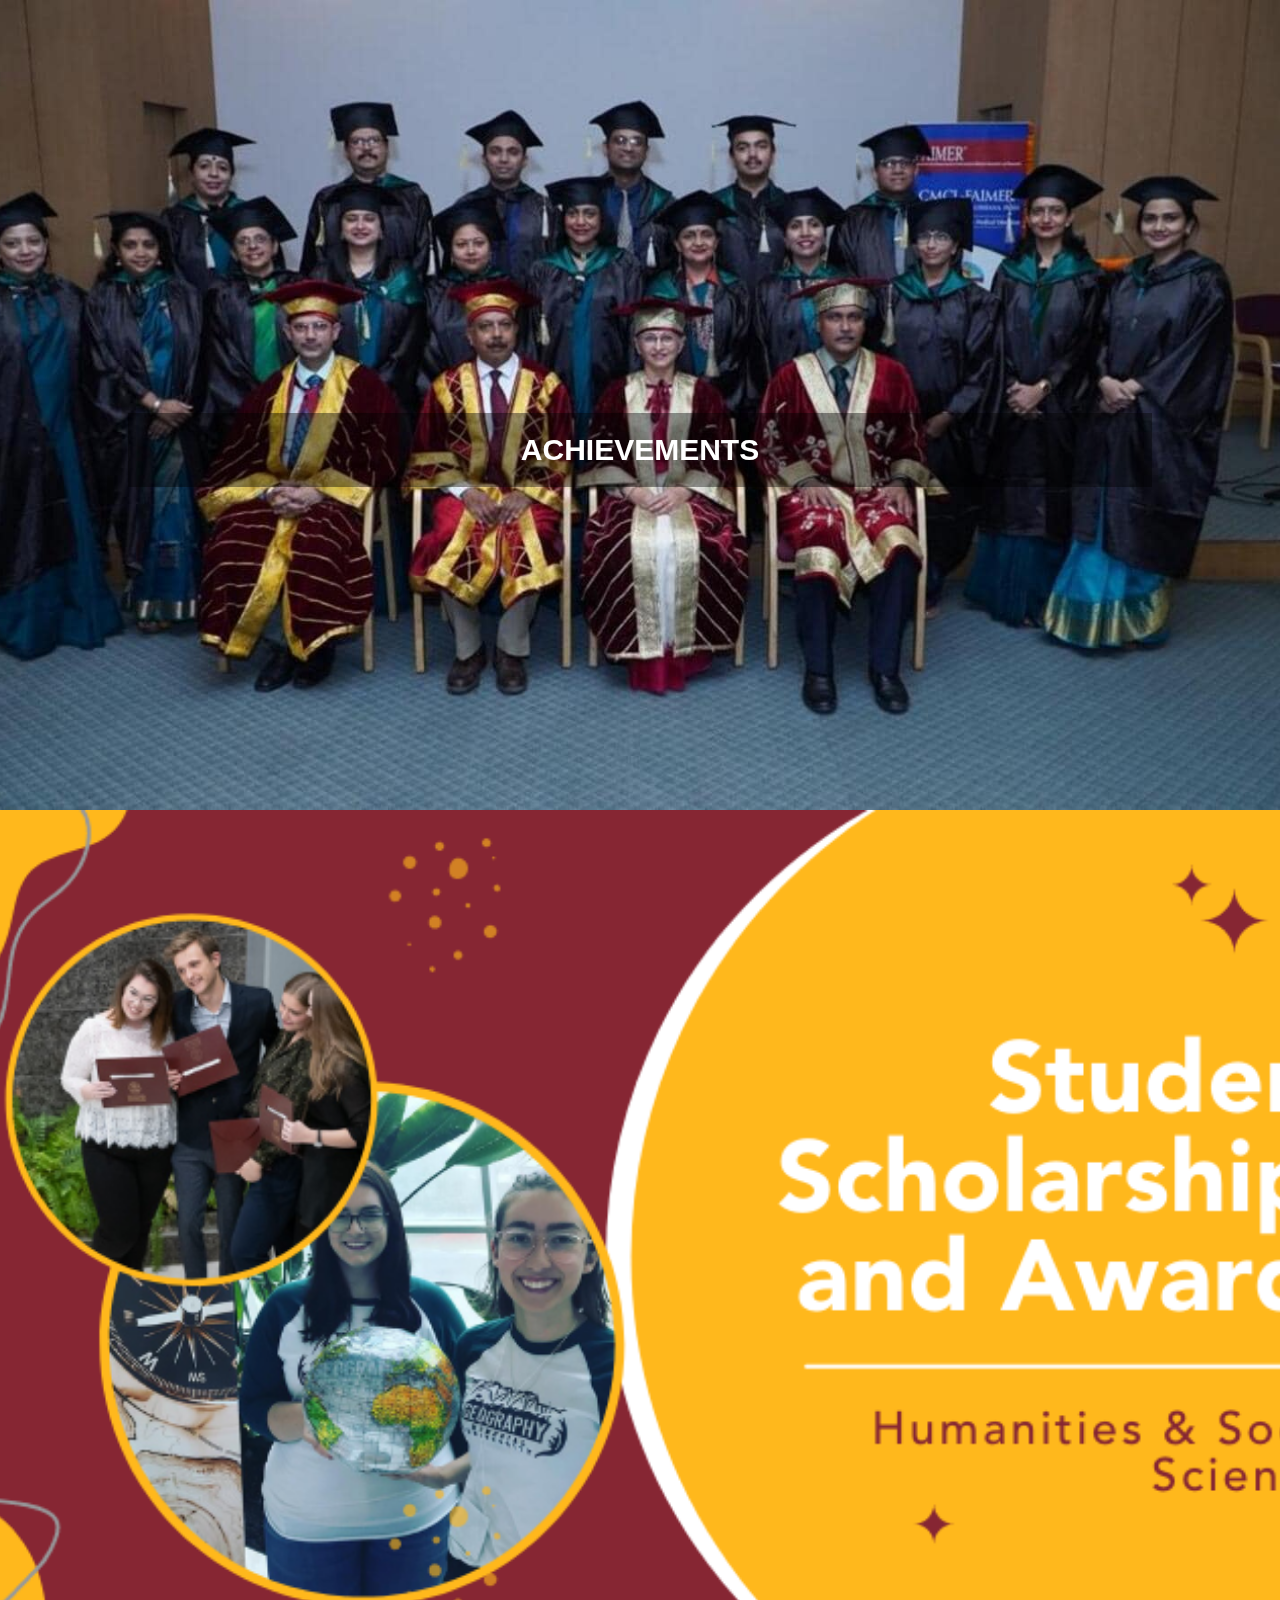
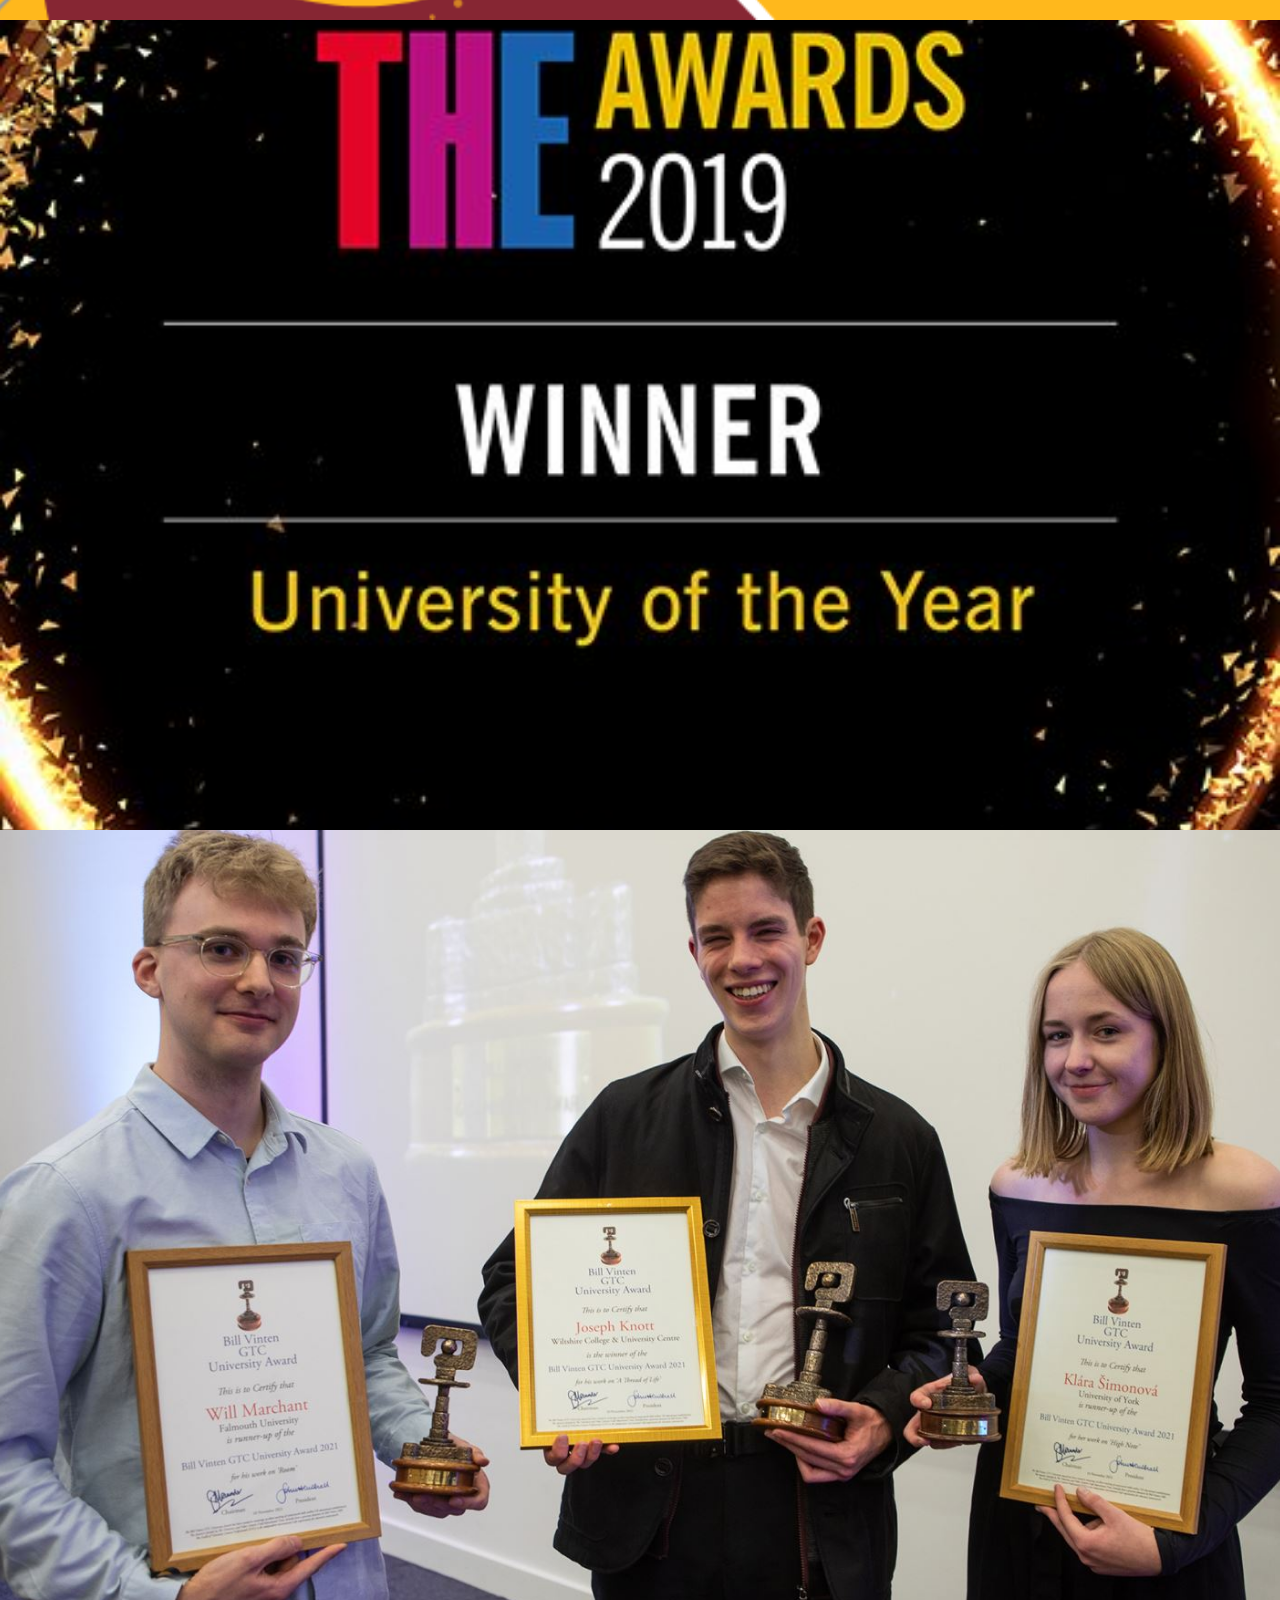
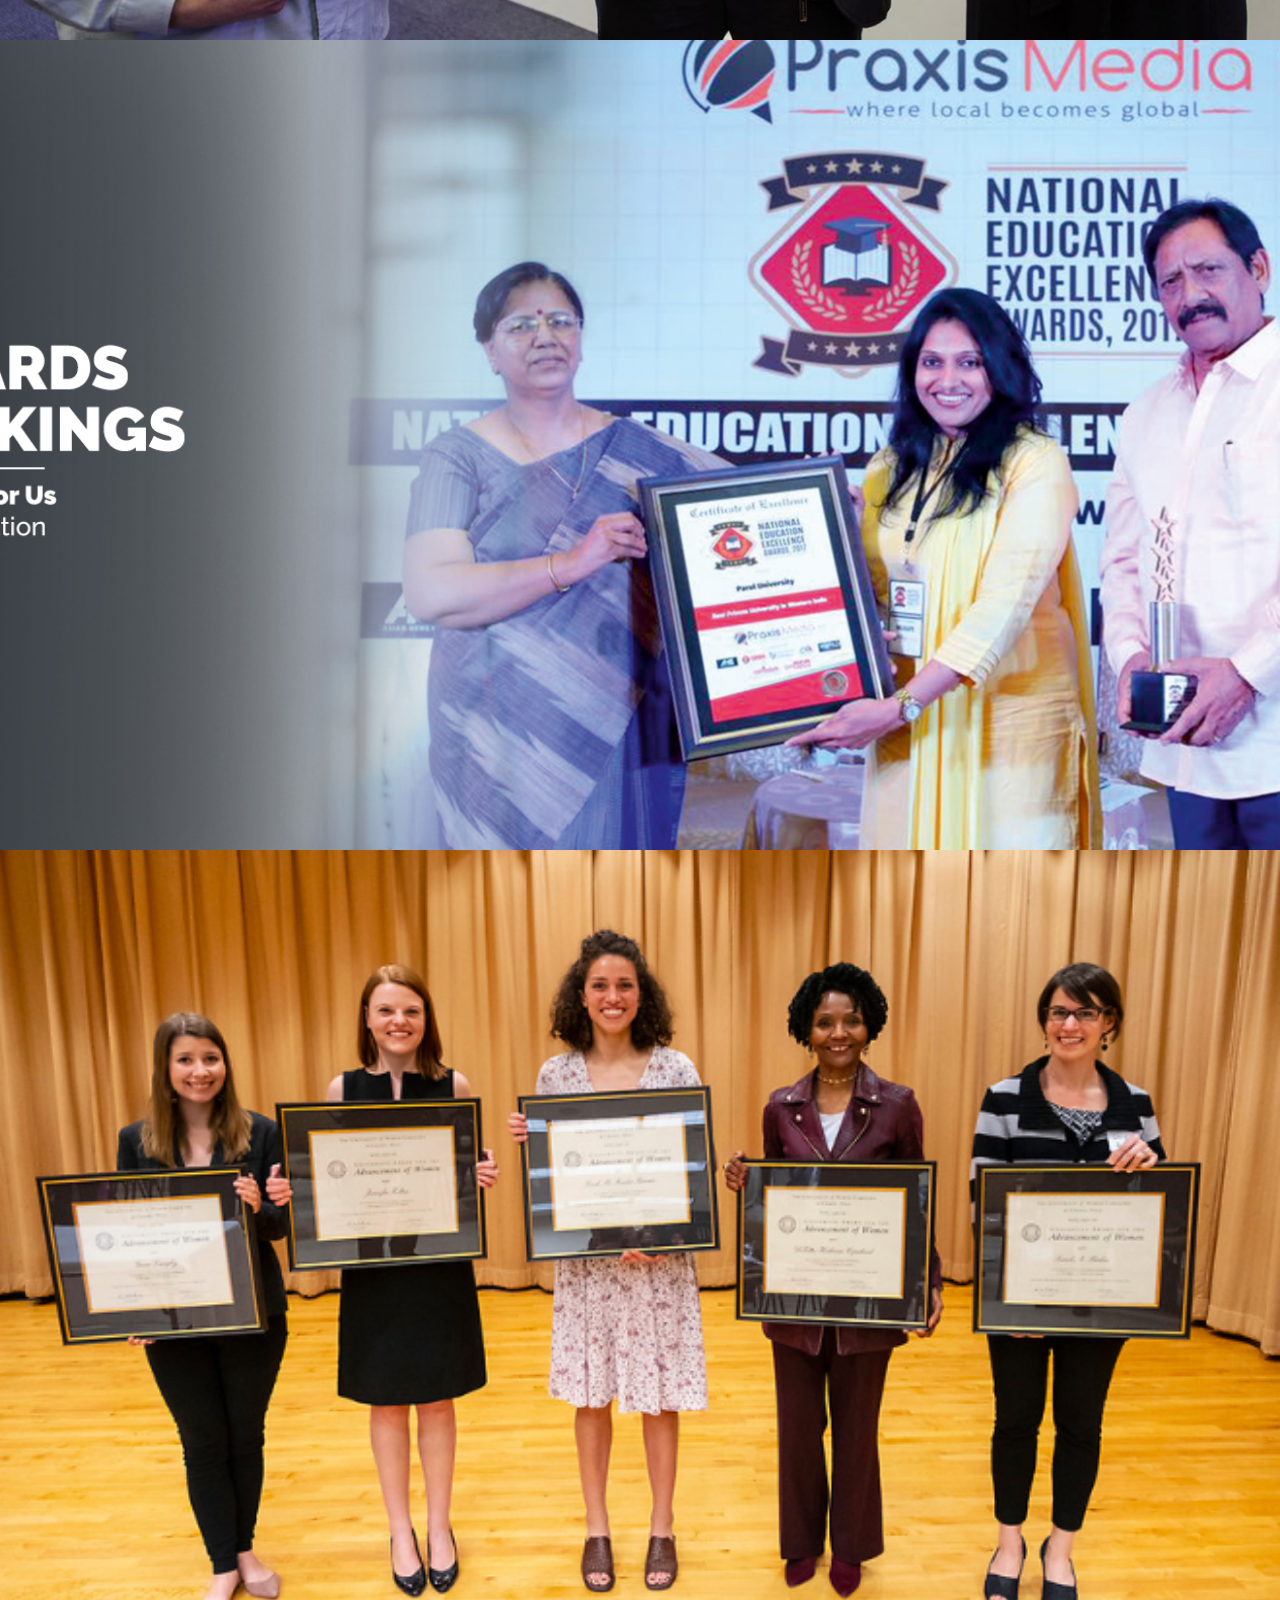
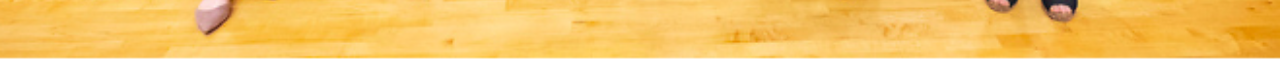
<file: achievements.html>
<!DOCTYPE html>
<html>
<head>
<meta name="viewport" content="width=device-width, initial-scale=1">
<style>
body, html {
  height: 100%;
  margin: 0;
  font-family: Arial, Helvetica, sans-serif;
}

* {
  box-sizing: border-box;
}

.bg-image {
  /* Full height */
  height: 90%;
  width:100%; 
  
  /* Center and scale the image nicely */
  background-position: center;
  background-repeat: no-repeat;
  background-size: cover;
}

/* Images used */
.img1 { background-image: url("award7.jpg"); }
.img2 { background-image: url("award6.png"); }
.img3 { background-image: url("award5.jpg"); }
.img4 { background-image: url("award1.jpg"); }
.img5 { background-image: url("award3.jpg"); }
.img6 { background-image: url("award2.png"); }

/* Position text in the middle of the page/image */
.bg-text {
  background-color: rgb(0,0,0); /* Fallback color */
  background-color: rgba(0,0,0, 0.4); /* Black w/opacity/see-through */
  color: white;
  font-weight: bold;
  font-size: 30px;
  /*border: 10px solid #f1f1f1;*/
  position: fixed;
  top: 50%;
  left: 50%;
  transform: translate(-50%, -50%);
  z-index: 2;
  width: 80%;
  padding: 20px;
  text-align: center;
}
</style>
</head>
<body>

<div class="bg-image img1"></div>
<div class="bg-image img2"></div>
<div class="bg-image img3"></div>
<div class="bg-image img4"></div>
<div class="bg-image img5"></div>
<div class="bg-image img6"></div>

<div class="bg-text">ACHIEVEMENTS</div>

</body>
</html>
</file>
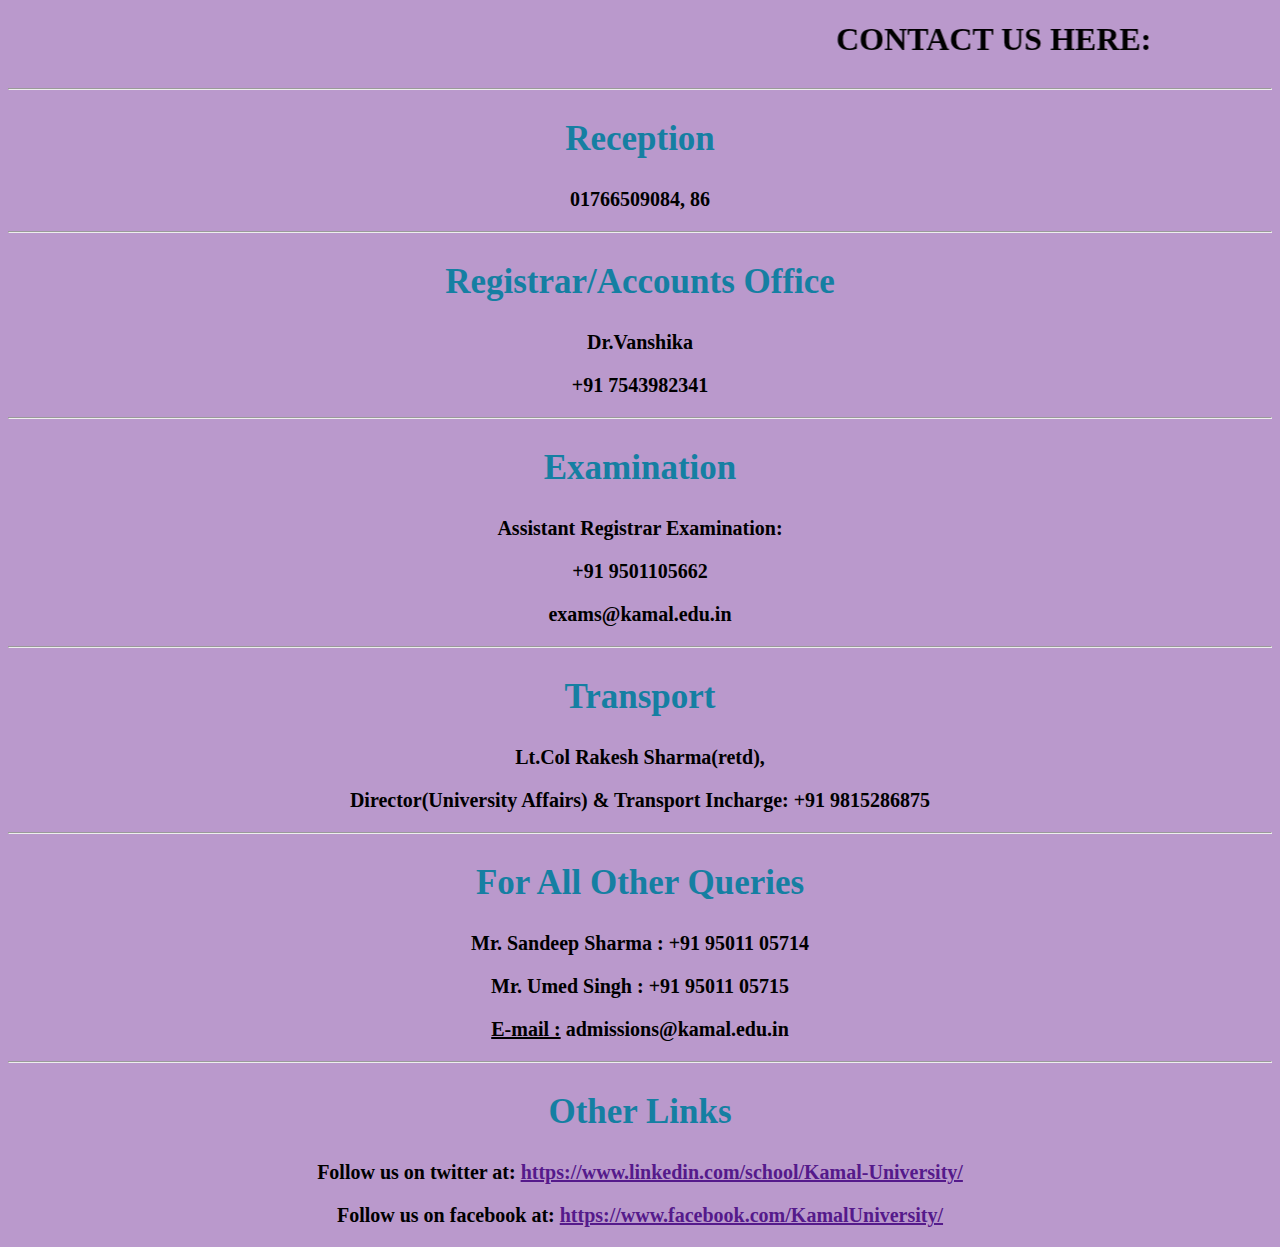
<file: contacts.html>
<!DOCTYPE html>
<html lang="en">
<head>
    <meta charset="UTF-8">
    <meta http-equiv="X-UA-Compatible" content="IE=edge">
    <meta name="viewport" content="width=device-width, initial-scale=1.0">
    <title>Contacts</title>
    <style>
        *{
            background-color:rgb(186, 153, 204);
        }
        .container h2{
            font-family:'Times New Roman', Times, serif;
            color:rgb(21, 127, 162);
            font-weight:bold;
            font-size:35px;
            text-align:center;
        }
        .container p{
            font-weight:bold;
            font-size:20px;
            text-align:center;
        }
    </style>
</head>
<body>
    <h1><marquee direction="left" Scrollamount = "15" behavior = "alternate">CONTACT US HERE:</marquee></h1>
    <div class="container">
        <hr>
        <h2>Reception</h2>
        <p>01766509084, 86</p>
        <hr>
        <h2>Registrar/Accounts Office</h2>
        <p>Dr.Vanshika</p>
        <p>+91 7543982341</p>
        <hr>
        <h2>Examination</h2>
        <p>Assistant Registrar Examination:</p>
        <p>+91 9501105662</p>
        <p>exams@kamal.edu.in</p>
        <hr>
        <h2>Transport</h2>
        <p>Lt.Col Rakesh Sharma(retd),</p>
        <p>Director(University Affairs) & Transport Incharge: +91 9815286875</p>
        <hr>
        <h2>For All Other Queries</h2>
        <p>Mr. Sandeep Sharma : +91 95011 05714</p>
        <p>Mr. Umed Singh : +91 95011 05715</p>
        <p><ins>E-mail :</ins> admissions@kamal.edu.in</p>
        <hr>
        <h2>Other Links</h2>
        <p>Follow us on twitter at: <a href = "">https://www.linkedin.com/school/Kamal-University/</a></p>
        <p>Follow us on facebook at: <a href="">https://www.facebook.com/KamalUniversity/</a></p>
    </div>
</body>
</html>
</file>
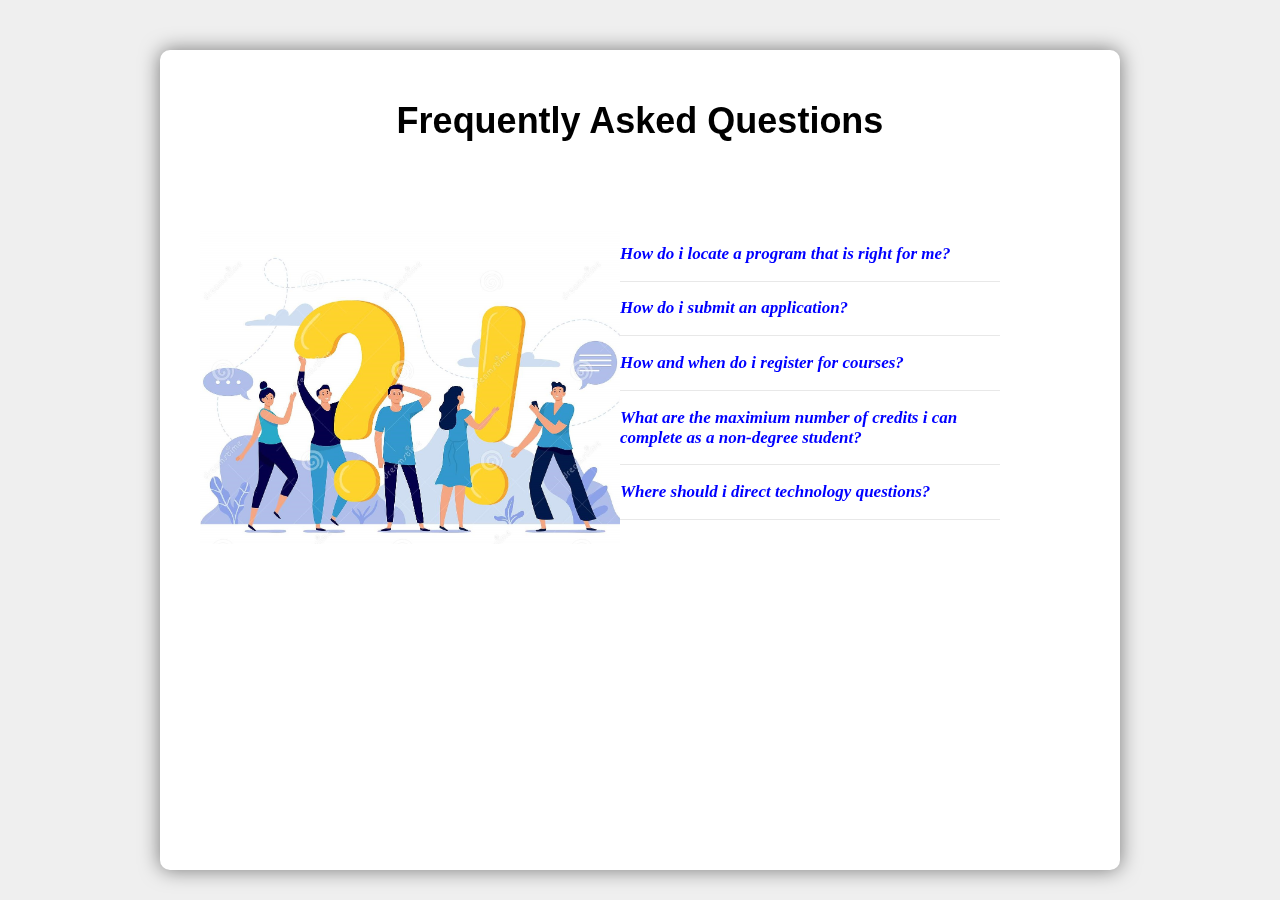
<file: faq.html>
<!DOCTYPE html>
<html lang="en">
<head>
    <meta charset="UTF-8">
    <meta http-equiv="X-UA-Compatible" content="IE=edge">
    <meta name="viewport" content="width=device-width, initial-scale=1.0">
    <link rel="stylesheet" href="https://cdnjs.cloudflare.com/ajax/libs/font-awesome/6.1.2/css/all.min.css" integrity="sha512-1sCRPdkRXhBV2PBLUdRb4tMg1w2YPf37qatUFeS7zlBy7jJI8Lf4VHwWfZZfpXtYSLy85pkm9GaYVYMfw5BC1A==" crossorigin="anonymous" referrerpolicy="no-referrer" />
    <link rel="stylesheet" href="faq.css">
    <title>FAQs</title>
</head>
<body>
    <div class="container">
        <h1 class="title">
            Frequently Asked Questions
        </h1>
        <main class="accordion">
            <div class="faq-img">
                <img src="faq.jpg" alt="" class="accordion-img">
            </div>
            <div class="content-accordion">
                <div class="question-answer">
                    <div class="question">
                        <h3 class="title-question">
                            How do i locate a program that is right for me? 
                        </h3>
                        <button class="question-btn">
                            <span class="up-icon">
                                <i class="fas fa-chevron-up"></i>
                            </span>
                            <span class="down-icon">
                                <i class="fas fa-chevron-down"></i>       
                            </span>
                        </button>
                    </div>
                    <div class="answer">
                        <p>Search by degree level: Undergraduate Programs, Master's Degree Programs, Doctorate Degree Programs, Teacher Certification Programs, Other Certificate Programs, and Online Programs
                            Search by department</p>
                    </div>
                </div>
                
                <div class="question-answer">
                    <div class="question">
                        <h3 class="title-question">
                            How do i submit an application?
                        </h3>
                        <button class="question-btn">
                            <span class="up-icon">
                                <i class="fas fa-chevron-up"></i>
                            </span>
                            <span class="down-icon">
                                <i class="fas fa-chevron-down"></i>       
                            </span>
                        </button>
                    </div>
                    <div class="answer">
                        <p>General information on how to apply can be found here. To submit an application, you can access the school's online application system. After creating a user account, you may continually login to work on your application prior to officially submitting it for admission consideration.</p>
                    </div>
                </div>

                <div class="question-answer">
                    <div class="question">
                        <h3 class="title-question">
                            How and when do i register for courses?
                        </h3>
                        <button class="question-btn">
                            <span class="up-icon">
                                <i class="fas fa-chevron-up"></i>
                            </span>
                            <span class="down-icon">
                                <i class="fas fa-chevron-down"></i>       
                            </span>
                        </button>
                    </div>
                    <div class="answer">
                        <p>Please read our Self-Enrollment Guide PDF for specific details on how to register. </p>
                    </div>
                </div>

                <div class="question-answer">
                    <div class="question">
                        <h3 class="title-question">
                           What are the maximium number of credits i can complete as a non-degree student?
                        </h3>
                        <button class="question-btn">
                            <span class="up-icon">
                                <i class="fas fa-chevron-up"></i>
                            </span>
                            <span class="down-icon">
                                <i class="fas fa-chevron-down"></i>       
                            </span>
                        </button>
                    </div>
                    <div class="answer">
                        <p>Non-degree students are eligible to complete up to 15 credits of coursework. A maximum of 15 credits completed as a non-degree student may be applied toward a certificate or degree program upon admission to the school as a degree-seeking student, subject to the approval of program faculty.</p>
                    </div>
                </div>

                <div class="question-answer">
                    <div class="question">
                        <h3 class="title-question">
                            Where should i direct technology questions?
                        </h3>
                        <button class="question-btn">
                            <span class="up-icon">
                                <i class="fas fa-chevron-up"></i>
                            </span>
                            <span class="down-icon">
                                <i class="fas fa-chevron-down"></i>       
                            </span>
                        </button>
                    </div>
                    <div class="answer">
                        <p>Please visit Computing Services and Systems Development (CSSD), or contact the Help Desk at 412-624-HELP (412-624-4357).</p>
                    </div>
                </div>

            </div>
        </main>
    </div>
    <script>
        const questions = document.querySelectorAll('.question-answer');
        questions.forEach(function(question){
            const btn = question.querySelector('.question-btn');
            btn.addEventListener("click",function(){
                questions.forEach(function(item){
                    if(item != question){
                        item.classList.remove("show-text");
                    }
                })
                question.classList.toggle("show-text");
            })
        })
    </script>
</body>
</html>
</file>
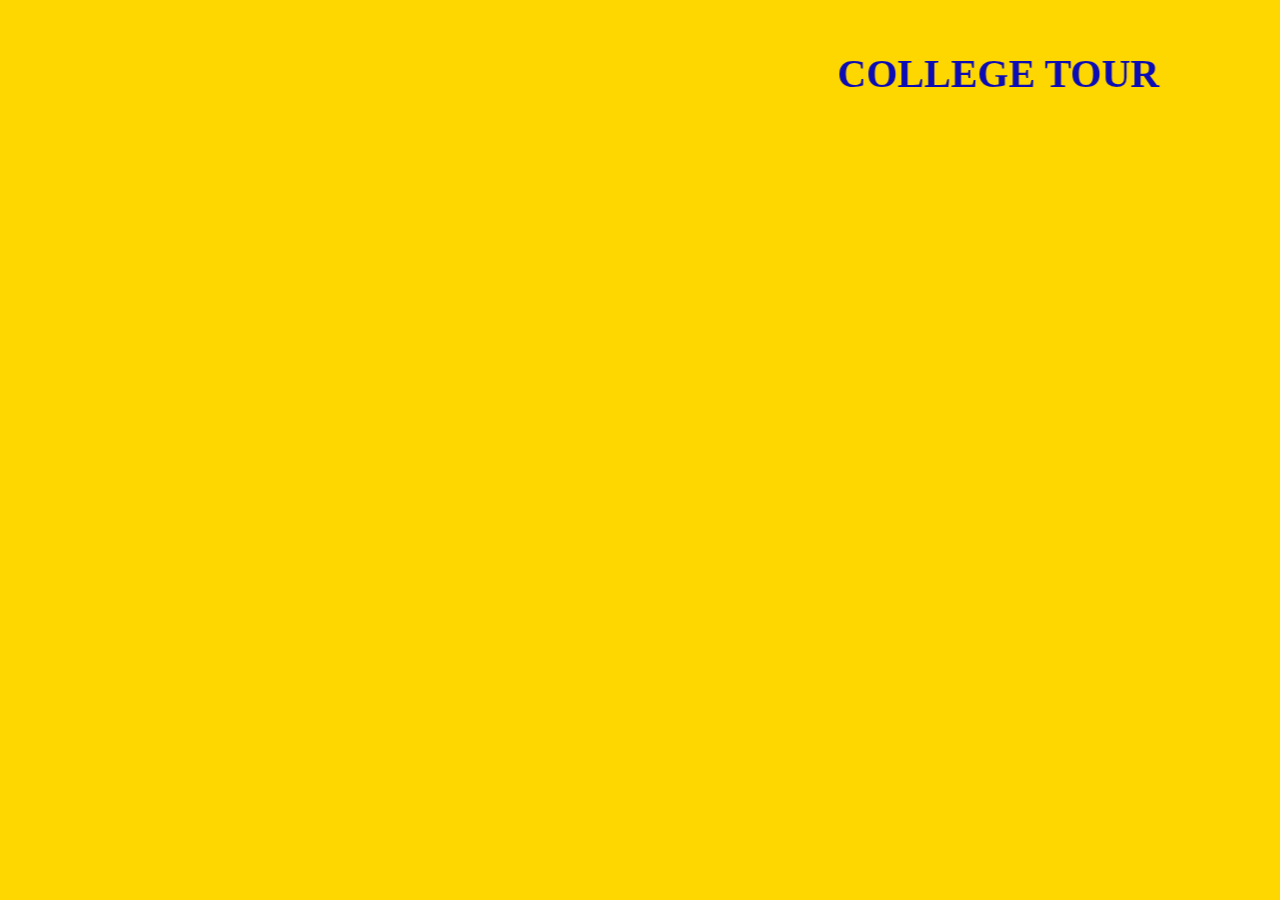
<file: home.html>
<!DOCTYPE html>
<html lang="en">

<head>
    <meta charset="UTF-8">
    <meta http-equiv="X-UA-Compatible" content="IE=edge">
    <meta name="viewport" content="width=device-width, initial-scale=1.0">
    <title>Home</title>
    <style>
        * {
            width: 100%;
            padding: 0;
            margin: 0;
            box-sizing: border-box;
            background-color:#FFD700;
        }
        #clg-tour h1{
            font-family:'Times New Roman', Times, serif;
            font-size:40px;
            font-weight:bolder;
            color:rgb(12, 12, 181);
            /*text-align:center;*/
            margin-top:50px;
            margin-bottom:20px;
        }
    </style>
</head>

<body>
    <div class="container">
        <div id="clg-tour">
            <div><marquee direction="left" Scrollamount="15" behavior=alternate><h1>COLLEGE TOUR</h1></marquee></div>
            <iframe width="889" height="500" src="https://www.youtube.com/embed/MRz4x108OCQ"
            title="LPU - Lovely Professional University, Jalandhar | Campus Tour | Infrastructure" frameborder="0"
            allow="accelerometer; autoplay; clipboard-write; encrypted-media; gyroscope; picture-in-picture"
            allowfullscreen></iframe>
        </div>
    </div>

</body>

</html>
</file>
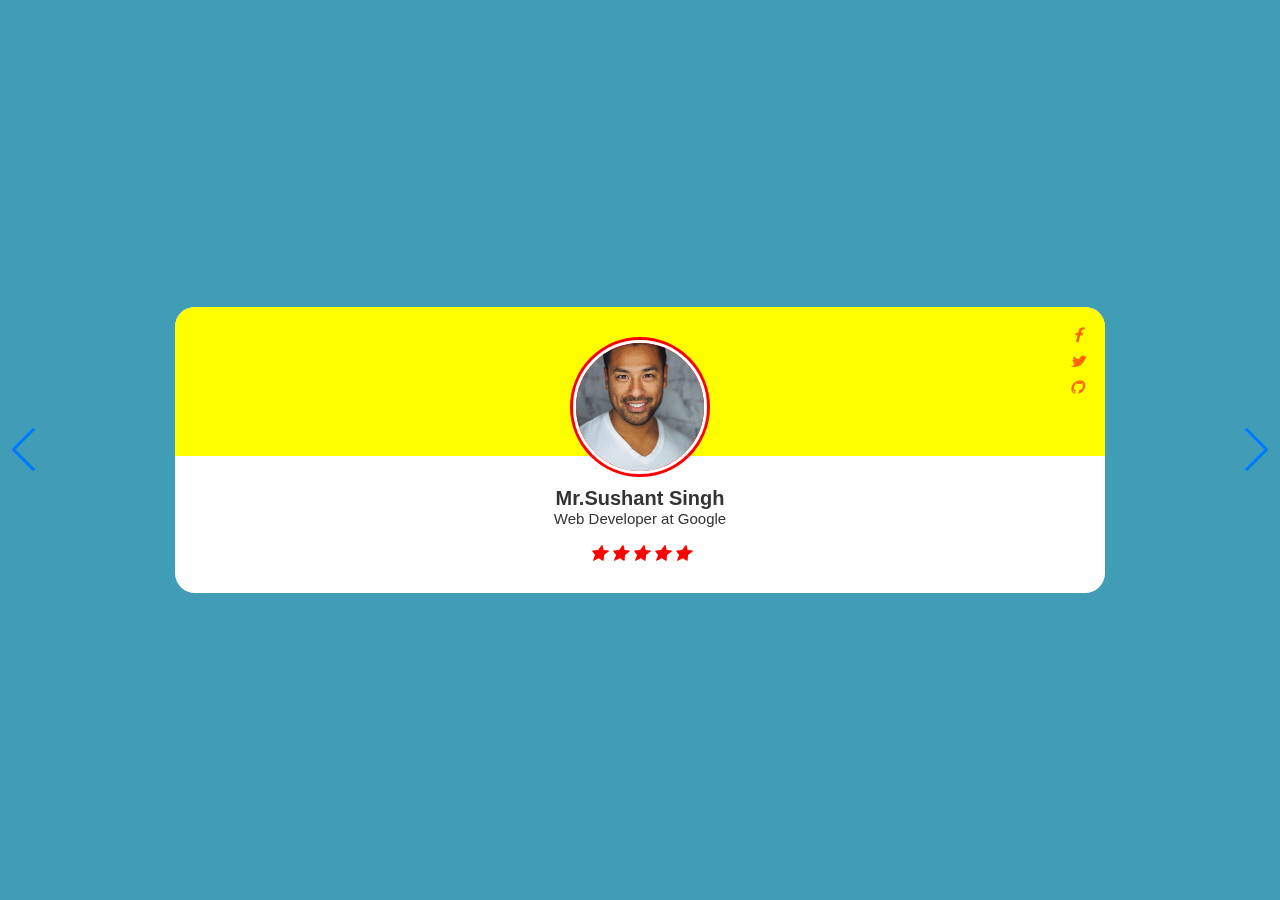
<file: reviews.html>
<!DOCTYPE html>
<html lang="en">

<head>
    <meta charset="UTF-8">
    <meta http-equiv="X-UA-Compatible" content="IE=edge">
    <meta name="viewport" content="width=device-width, initial-scale=1.0">
    <title>Reviews</title>
    <!-- Link Swiper's CSS -->
    <link rel="stylesheet" href="https://cdn.jsdelivr.net/npm/swiper/swiper-bundle.min.css" />
    <link href="https://maxcdn.bootstrapcdn.com/font-awesome/4.4.0/css/font-awesome.min.css" rel="stylesheet">
    <style>
        * {
            font-family: 'Poppins', sans-serif;
            margin: 0;
            padding: 0;
            box-sizing: border-box;

        }

        i {
            font-family: "FontAwesome";
        }

        body {
            height: 100vh;
            display: flex;
            align-items: center;
            justify-content: center;
            background: #419db6;
        }


        section .card .image {
            height: 140px;
            width: 140px;
            border-radius: 50%;
            padding: 3px;
            background: red;
        }

        section .card .image img {
            width: 100%;
            height: 100%;
            object-fit: cover;
            border-radius: 50%;
            border: 3px solid #fff;
        }

        .card {
            position: relative;
            background: #fff;
            border-radius: 20px;
            margin: 20px 0;
        }

        .card::before {
            content: "";
            position: absolute;
            height: 52%;
            width: 100%;
            background: yellow;
            border-radius: 20px 20px 0 0;
        }

        .card .card-content {
            display: flex;
            flex-direction: column;
            align-items: center;
            padding: 30px;
            position: relative;
            z-index: 100;
        }

        .card .media-icons {
            position: absolute;
            top: 10px;
            right: 20px;
            display: flex;
            flex-direction: column;
            align-items: center;
        }

        .card .media-icons i {
            color: red;
            opacity: 0.6;
            margin-top: 10px;
            transition: all 0.3s ease;
            cursor: pointer;
        }

        .card .media-icons i:hover {
            opacity: 1;

        }

        .card .name-profession {
            display: flex;
            flex-direction: column;
            align-items: center;
            margin-top: 10px;
            color: #333;

        }

        .name-profession .name {
            font-size: 20px;
            font-weight: 600;

        }

        .name-profession .profession {
            font-size: 15px;
            font-weight: 500;

        }

        .card .rating {
            display: flex;
            align-items: center;
            margin-top: 18px;
        }

        .card .rating i {
            font-size: 18px;
            margin: 0 2px;
            color: red;
        }
    </style>
</head>

<body>
    <section>
        <div class="swiper mySwiper container">
            <div class="swiper-wrapper content">

                <div class="swiper-slide card">
                    <div class="card-content">
                        <div class="image">
                            <img src="reviews_page_photos/img1.jpg" alt="">
                        </div>
                        <div class="media-icons">
                            <i class="fab fa-facebook"></i>
                            <i class="fab fa-twitter"></i>
                            <i class="fab fa-github"></i>

                        </div>
                        <div class="name-profession">
                            <span class="name">Mr.Sushant Singh</span>
                            <span class="profession">Web Developer at Google</span>
                        </div>
                        <div class="rating">
                            <i class="fas fa-star"></i>
                            <i class="fas fa-star"></i>
                            <i class="fas fa-star"></i>
                            <i class="far fa-star"></i>
                            <i class="far fa-star"></i>
                        </div>
                    </div>
                </div>

                <div class="swiper-slide card">
                    <div class="card-content">
                        <div class="image">
                            <img src="reviews_page_photos/img1.jpg" alt="">
                        </div>
                        <div class="media-icons">
                            <i class="fab fa-facebook"></i>
                            <i class="fab fa-twitter"></i>
                            <i class="fab fa-github"></i>

                        </div>
                        <div class="name-profession">
                            <span class="name">Mr.Sushant Singh</span>
                            <span class="profession">Web Developer at Google</span>
                        </div>
                        <div class="rating">
                            <i class="fas fa-star"></i>
                            <i class="fas fa-star"></i>
                            <i class="fas fa-star"></i>
                            <i class="far fa-star"></i>
                            <i class="far fa-star"></i>
                        </div>
                    </div>
                </div>

                <div class="swiper-slide card">
                    <div class="card-content">
                        <div class="image">
                            <img src="reviews_page_photos/img1.jpg" alt="">
                        </div>
                        <div class="media-icons">
                            <i class="fab fa-facebook"></i>
                            <i class="fab fa-twitter"></i>
                            <i class="fab fa-github"></i>

                        </div>
                        <div class="name-profession">
                            <span class="name">Mr.Sushant Singh</span>
                            <span class="profession">Web Developer at Google</span>
                        </div>
                        <div class="rating">
                            <i class="fas fa-star"></i>
                            <i class="fas fa-star"></i>
                            <i class="fas fa-star"></i>
                            <i class="far fa-star"></i>
                            <i class="far fa-star"></i>
                        </div>
                    </div>
                </div>

                <div class="swiper-slide card">
                    <div class="card-content">
                        <div class="image">
                            <img src="reviews_page_photos/img1.jpg" alt="">
                        </div>
                        <div class="media-icons">
                            <i class="fab fa-facebook"></i>
                            <i class="fab fa-twitter"></i>
                            <i class="fab fa-github"></i>

                        </div>
                        <div class="name-profession">
                            <span class="name">Mr.Sushant Singh</span>
                            <span class="profession">Web Developer at Google</span>
                        </div>
                        <div class="rating">
                            <i class="fas fa-star"></i>
                            <i class="fas fa-star"></i>
                            <i class="fas fa-star"></i>
                            <i class="far fa-star"></i>
                            <i class="far fa-star"></i>
                        </div>
                    </div>
                </div>

            </div>
        </div>
        <div class="swiper-button-next"></div>
        <div class="swiper-button-prev"></div>
        <div class="swiper-pagination"></div>
    </section>

    <script>
        var swiper = new Swiper(".mySwiper", {
            slidesPerView: 1,
            spaceBetween: 30,
            loop: true,
            pagination: {
                el: ".swiper-pagination",
                clickable: true,
            },
            navigation: {
                nextEl: ".swiper-button-next",
                prevEl: ".swiper-button-prev",
            },
        });
    </script>
</body>

</html>
</file>
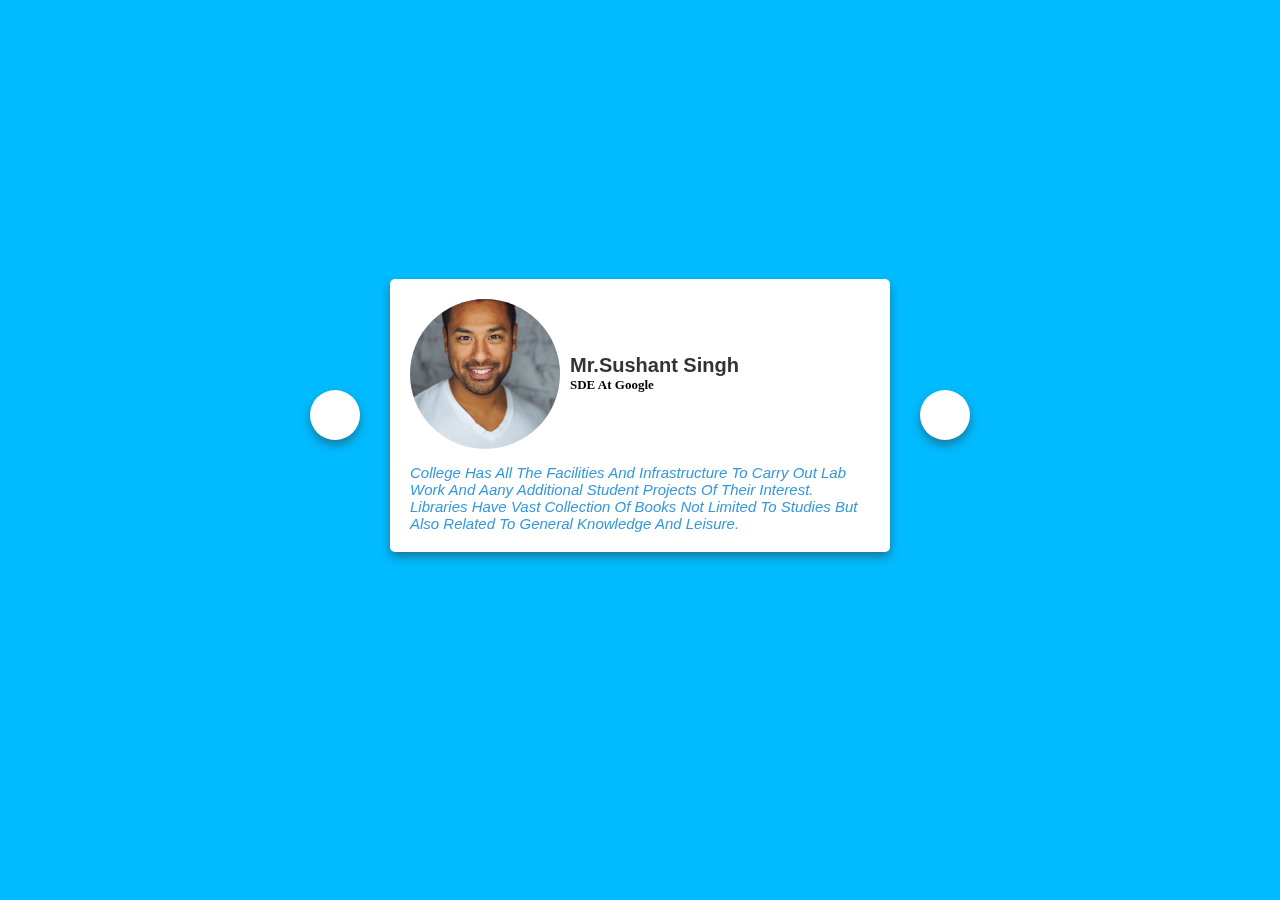
<file: reviews2.html>
<!DOCTYPE html>
<html lang="en">
<head>
    <meta charset="UTF-8">
    <meta http-equiv="X-UA-Compatible" content="IE=edge">
    <meta name="viewport" content="width=device-width, initial-scale=1.0">
    <link rel="stylesheet" href="https://cdnjs.cloudflare.com/ajax/libs/font-awesome/6.1.2/css/all.min.css" integrity="sha512-1sCRPdkRXhBV2PBLUdRb4tMg1w2YPf37qatUFeS7zlBy7jJI8Lf4VHwWfZZfpXtYSLy85pkm9GaYVYMfw5BC1A==" crossorigin="anonymous" referrerpolicy="no-referrer" />
    <title>Reviews</title>
    <style>
        *{
            font-family:'Nunito',sans-serif;
            margin:0;
            padding:0;
            box-sizing:border-box;
            text-transform:capitalize;
        }
        body{
            min-height:100vh;
            display:flex;
            align-items:center;
            justify-content:center;
            padding-bottom:70px;
            background:rgb(0, 187, 255);
        }
        .container{
            position:relative;
            perspective:1000px;
        }
        .container .slide-container .slide{
            border-radius:5px;
            background:#fff;
            box-shadow:0 5px 10px #3337;
            width:500px;
            margin:10px;
            padding:20px;
            position:relative;
            transform-style:preserve-3d;
            animation:slide .4s .linear ;
        }
        @keyframes slide{
            0%{
                transform:rotateX(180deg);
            }
        }
        .container .slide-container .slide > *{
            animation: slideContent .2s linear .4s backwards;

        }
        @keyframes slideContent{
            0%{
                opacity:0;
                transform:scale(.5);
            }
        }
        .container .slide-container .slide .icon{
            position:absolute;
            top:10px;
            right:15px;
            font-size:90px;
            color:#3498db;
        }
        .container .slide-container .slide .user{
            display:flex;
            align-items:center;

        }
        .container .slide-container .slide img{
            height:150px;
            width:150px;
            border-radius:50%;
            object-fit:cover;
            margin-right:10px;

        }
        .container .slide-container .slide .user .user-info h3{
            color:#333;
            font-size:15px;
        }
        .container .slide-container .slide .text{
            color:#3498db;
            font-size:15px;
            padding-top:15px;
            font-style:italic;
        }
        .container .slide-container{
            display:none;
        }
        .container .slide-container.active{
            display:block;
        }
        .container #next , 
        .container #prev{
            position:absolute;
            top:50%;
            transform:translateY(-50%);
            height:50px;
            width:50px;
            line-height:50px;
            text-align:center;
            font-size:20px;
            background:#fff;
            color:#333;
            cursor:pointer;
            border-radius:50%;
            box-shadow:0 5px 10px #3337;
        }
        .container #next{
            right:-70px;
        }
        .container #prev{
            left:-70px;
        }
        .container #next:hover , 
        .container #prev:hover{
            background:#333;
            color:#fff;
        }

    </style>
</head>
<body>
    <div class="container">
        <div class="slide-container active">
            <div class="slide">
                <i class="fas fa-quote-right icon"></i>
                <div class="user">
                    <img src="reviews_page_photos/img1.jpg" alt="" width=40% height = 40%>
                    <div class="user-info">
                        <h3 style="font-size:20px;">Mr.Sushant Singh</h3>
                        <h4 style="font-size:13px;font-family:'Times New Roman', Times, serif">SDE at Google</h4>
                        <div class="stars">
                            <i class="fas fa-star"></i>
                            <i class="fas fa-star"></i>
                            <i class="fas fa-star"></i>
                            <i class="fas fa-star"></i>
                            <i class="far fa-star"></i>
                        </div>
                    </div>
                </div>
                <p class="text">College has all the facilities and infrastructure to carry out lab work and aany additional student projects of their interest. Libraries have vast collection of books not limited to studies but also related to general knowledge and leisure.</p>
            </div>
        </div>
        <div class="slide-container">
            <div class="slide">
                <i class="fas fa-quote-right icon"></i>
                <div class="user">
                    <img src="reviews_page_photos/img2.jpg" alt="" width=40% height = 40%>
                    <div class="user-info">
                        <h3 style="font-size:20px;">Ms.Aditi Goyal</h3>
                        <h4 style="font-size:13px;font-family:'Times New Roman', Times, serif">SDE at Flipkart</h4>
                        <div class="stars">
                            <i class="fas fa-star"></i>
                            <i class="fas fa-star"></i>
                            <i class="fas fa-star"></i>
                            <i class="far fa-star"></i>
                            <i class="far fa-star"></i>
                        </div>
                    </div>
                </div>
                <p class="text">Campus life is amazing with lush greenery all sides and the huge campus with many sports and other recreational facilities. They conduct technical, traditional and yearly fests which are much needed to refresh ourselves from the academics.</p>
            </div>
        </div>
        <div class="slide-container">
            <div class="slide">
                <i class="fas fa-quote-right icon"></i>
                <div class="user">
                    <img src="reviews_page_photos/img3.jpg" alt="" width=40% height = 40%>
                    <div class="user-info">
                        <h3 style="font-size:20px;">Mr.Prashant</h3>
                        <h4 style="font-size:13px;font-family:'Times New Roman', Times, serif">Post-graduate Student</h4>
                        <div class="stars">
                            <i class="fas fa-star"></i>
                            <i class="fas fa-star"></i>
                            <i class="fas fa-star"></i>
                            <i class="far fa-star"></i>
                            <i class="far fa-star"></i>
                        </div>
                    </div>
                </div>
                <p class="text">I have chosen to pursue further studies so did not opt for placements. My fellow students who have opted have been placed successfully in MNC's with a good salary package. When it comes to placements there's a dedicated department and team who offer training to crack high paying jobs with ease.</p>
            </div>
        </div>
        <div class="slide-container">
            <div class="slide">
                <i class="fas fa-quote-right icon"></i>
                <div class="user">
                    <img src="reviews_page_photos/img4.jpg" alt="" width=40% height = 40%>
                    <div class="user-info">
                        <h3 style="font-size:20px;">Mr.Sudanshu Singh</h3>
                        <h4 style="font-size:13px;font-family:'Times New Roman', Times, serif">Undergraduate Student</h4>
                        <div class="stars">
                            <i class="fas fa-star"></i>
                            <i class="fas fa-star"></i>
                            <i class="fas fa-star"></i>
                            <i class="fas fa-star"></i>
                            <i class="far fa-star"></i>
                        </div>
                    </div>
                </div>
                <p class="text">I am an undergraduate in mechanical engineering and the quality of teaching is student-friendly where they have the liberty to chose their modules and the curriculum is also regularly updated to keep it at par with the latest real-world developments</p>
            </div>
        </div>
        <div class="slide-container">
            <div class="slide">
                <i class="fas fa-quote-right icon"></i>
                <div class="user">
                    <img src="reviews_page_photos/img5.jpg" alt="" width=40% height = 40%>
                    <div class="user-info">
                        <h3 style="font-size:20px;">Ms.Shanaya Singh</h3>
                        <h4 style="font-size:13px;font-family:'Times New Roman', Times, serif">Intern at Deloitte India</h4>
                        <div class="stars">
                            <i class="fas fa-star"></i>
                            <i class="fas fa-star"></i>
                            <i class="fas fa-star"></i>
                            <i class="far fa-star"></i>
                            <i class="far fa-star"></i>
                        </div>
                    </div>
                </div>
                <p class="text">It costed around 1.5-2 lacs per annum including transportation which is nominal compared to other universities in the city. Comparing the infrastructure, facilities and the support college provides it's totally worth the fee.</p>
            </div>
        </div>
        <div class="slide-container">
            <div class="slide">
                <i class="fas fa-quote-right icon"></i>
                <div class="user">
                    <img src="reviews_page_photos/img6.jpg" alt="" width=40% height = 40%>
                    <div class="user-info">
                        <h3 style="font-size:20px;">Mr.Sambhav Singh</h3>
                        <h4 style="font-size:13px;font-family:'Times New Roman', Times, serif">SDE at ZScalar Associates</h4>
                        <div class="stars">
                            <i class="fas fa-star"></i>
                            <i class="fas fa-star"></i>
                            <i class="fas fa-star"></i>
                            <i class="fas fa-star"></i>
                            <i class="far fa-star"></i>
                        </div>
                    </div>
                </div>
                <p class="text">Overall CMRIT is a well established college and is always fun to be in the campus. You get to learn many of the things other than the main stream because of the courses offered by the college</p>
            </div>
        </div>
        <div class="slide-container">
            <div class="slide">
                <i class="fas fa-quote-right icon"></i>
                <div class="user">
                    <img src="reviews_page_photos/img7.jpg" alt="" width=40% height = 40%>
                    <div class="user-info">
                        <h3 style="font-size:20px;">Mr.Dhruv Sharma</h3>
                        <h4 style="font-size:13px;font-family:'Times New Roman', Times, serif">Intern at Samsung</h4>
                        <div class="stars">
                            <i class="fas fa-star"></i>
                            <i class="fas fa-star"></i>
                            <i class="fas fa-star"></i>
                            <i class="fas fa-star"></i>
                            <i class="far fa-star"></i>
                        </div>
                    </div>
                </div>
                <p class="text">Campus life is well balanced, There is a cultural fest that happens every year called CULTURA generally during the earlier days of the even sem, Ethnic day happens a few days before that. The auditorium of our college is extremely huge and is a place where several club activities take place.</p>
            </div>
        </div>
        <div class="slide-container">
            <div class="slide">
                <i class="fas fa-quote-right icon"></i>
                <div class="user">
                    <img src="reviews_page_photos/img8.jpg" alt="" width=40% height = 40%>
                    <div class="user-info">
                        <h3 style="font-size:20px;">Mr.Vishal Singh</h3>
                        <h4 style="font-size:13px;font-family:'Times New Roman', Times, serif">Intern at Amazon.</h4>
                        <div class="stars">
                            <i class="fas fa-star"></i>
                            <i class="fas fa-star"></i>
                            <i class="fas fa-star"></i>
                            <i class="fas fa-star"></i>
                            <i class="fas fa-star"></i>
                        </div>
                    </div>
                </div>
                <p class="text">The placements have been exceptional. Several students got selected in Amazon last batch and the others have also been placed in good companies. The job opportunities provided cater to the growth of an individual and a variety of companies take part in placements.</p>
            </div>
        </div>
        <div class="slide-container">
            <div class="slide">
                <i class="fas fa-quote-right icon"></i>
                <div class="user">
                    <img src="reviews_page_photos/img9.jpg" alt="" width=40% height = 40%>
                    <div class="user-info">
                        <h3 style="font-size:20px;">Ms.Ananya Sharma</h3>
                        <h4 style="font-size:13px;font-family:'Times New Roman', Times, serif">Undergraduate Student.</h4>
                        <div class="stars">
                            <i class="fas fa-star"></i>
                            <i class="fas fa-star"></i>
                            <i class="fas fa-star"></i>
                            <i class="far fa-star"></i>
                            <i class="far fa-star"></i>
                        </div>
                    </div>
                </div>
                <p class="text">I have taken up Computer Science in the college. The teaching is very good. The teachers make sure the concepts are well explained and give proper guidance to anyone who is facing any trouble. Overall making us job-ready.</p>
            </div>
        </div>
        <div id="next" class="fas fa-chevron-right" onclick="next()"></div>
        <div id="prev" class="fas fa-chevron-left" onclick="prev()"></div>
    </div>
    <script>
        let slides = document.querySelectorAll(".slide-container");
        let index = 0;
        function next(){
            slides[index].classList.remove('active');
            index = (index + 1) % slides.length;
            slides[index].classList.add('active');
        }
        function prev(){
            slides[index].classList.remove('active');
            index = (index - 1 + slides.length) % slides.length;
            slides[index].classList.add('active');
        }
    </script>
</body>
</html>
</file>
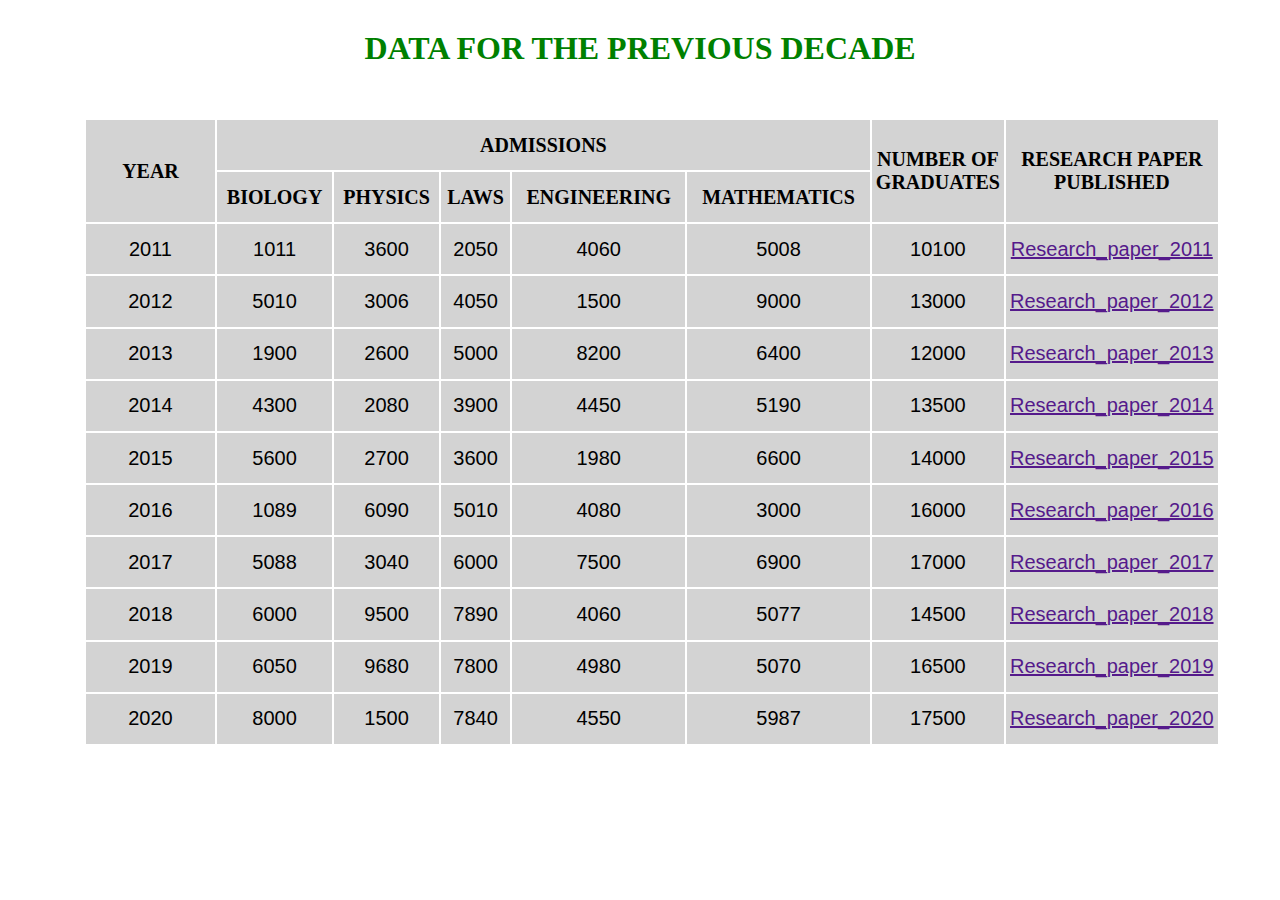
<file: stats.html>
<!DOCTYPE html>
<html lang="en">

<head>
    <meta charset="UTF-8">
    <meta http-equiv="X-UA-Compatible" content="IE=edge">
    <meta name="viewport" content="width=device-width, initial-scale=1.0">
    <title>Statistics</title>
    <style>
        .table1 {
            margin-top: 50px;
            margin-left: 75px;
            width: 90%;
            height: 70vh;
            border: 1px solid white;
            overflow-x: auto;
        }

        .table1 th,
        td {
            border-collapse: collapse;
            background-color: lightgrey;
        }

        .table1 th {
            font-family: 'Times New Roman', Times, serif;
            font-size: 20px;
            text-align: center;
        }

        .table1 td {
            font-family: sans-serif;
            font-size: 20px;
            text-align: center;
        }

        /*media only screen and (max-width:500px) {
            #table1 thead {
                display: none;
            }

            .table1,
            .table1 tbody,
            .table1 tr,
            .table1 td {
                display: block;
                width: 100%;
            }

            .table tr {
                text-align: right;
                padding-left: 50%;
                text-align: right;
                position: relative;
            }

            .table td::before {
                content: attr(data-label);
                position: absolute;
                left: 0;
                width: 50%;
                padding-left: 15px;
                font-size: 15px;
                font-weight: bold;
                text-align: left;
            }
        }*/
    </style>
</head>

<body>
    <div style="margin-top:30px;font-style:sans-serif;font-weight:bolder;color:green;text-align:center;width:100%;">
        <h1>DATA FOR THE PREVIOUS DECADE</h1>
    </div>
    <table class="table1">
        <tr>
            <th rowspan="2" style="width:11%;">YEAR</th>
            <th colspan="5" style="width:55%;">ADMISSIONS</th>
            <th rowspan="2" style="width:11%;">NUMBER OF GRADUATES</th>
            <th rowspan="2" style="width:11%;">RESEARCH PAPER PUBLISHED</th>
        </tr>
        <tr>
            <th>BIOLOGY</th>
            <th>PHYSICS</th>
            <th>LAWS</th>
            <th>ENGINEERING</th>
            <th>MATHEMATICS</th>
        </tr>
        <tr>
            <td>2011</td>
            <td>1011</td>
            <td>3600</td>
            <td>2050</td>
            <td>4060</td>
            <td>5008</td>
            <td>10100</td>
            <td><a href="">Research_paper_2011</a></td>
        </tr>

        <tr>
            <td>2012</td>
            <td>5010</td>
            <td>3006</td>
            <td>4050</td>
            <td>1500</td>
            <td>9000</td>
            <td>13000</td>
            <td><a href="">Research_paper_2012</a></td>
        </tr>

        <tr>
            <td>2013</td>
            <td>1900</td>
            <td>2600</td>
            <td>5000</td>
            <td>8200</td>
            <td>6400</td>
            <td>12000</td>
            <td><a href="">Research_paper_2013</a></td>
        </tr>

        <tr>
            <td>2014</td>
            <td>4300</td>
            <td>2080</td>
            <td>3900</td>
            <td>4450</td>
            <td>5190</td>
            <td>13500</td>
            <td><a href="">Research_paper_2014</a></td>
        </tr>

        <tr>
            <td>2015</td>
            <td>5600</td>
            <td>2700</td>
            <td>3600</td>
            <td>1980</td>
            <td>6600</td>
            <td>14000</td>
            <td><a href="">Research_paper_2015</a></td>
        </tr>

        <tr>
            <td>2016</td>
            <td>1089</td>
            <td>6090</td>
            <td>5010</td>
            <td>4080</td>
            <td>3000</td>
            <td>16000</td>
            <td><a href="">Research_paper_2016</a></td>
        </tr>

        <tr>
            <td>2017</td>
            <td>5088</td>
            <td>3040</td>
            <td>6000</td>
            <td>7500</td>
            <td>6900</td>
            <td>17000</td>
            <td><a href="">Research_paper_2017</a></td>
        </tr>

        <tr>
            <td>2018</td>
            <td>6000</td>
            <td>9500</td>
            <td>7890</td>
            <td>4060</td>
            <td>5077</td>
            <td>14500</td>
            <td><a href="">Research_paper_2018</a></td>
        </tr>

        <tr>
            <td>2019</td>
            <td>6050</td>
            <td>9680</td>
            <td>7800</td>
            <td>4980</td>
            <td>5070</td>
            <td>16500</td>
            <td><a href="">Research_paper_2019</a></td>
        </tr>

        <tr>
            <td>2020</td>
            <td>8000</td>
            <td>1500</td>
            <td>7840</td>
            <td>4550</td>
            <td>5987</td>
            <td>17500</td>
            <td><a href="">Research_paper_2020</a></td>
        </tr>
    </table>
</body>

</html>
</file>
<file: faq.css>
*,
*::before,
*::after{
    margin:0;
    padding:0;
    box-sizing:border-box;
}
html{
    font-size:12px;

}
body{
    min-height:100vh;
    font-family:'Poppins',sans-serif;
    background:#efefef;
    display:flex;
    justify-content:center;
}
.container{
    position:relative;
    background:#fff;
    margin-top:50px;
    margin-bottom:30px;
    border-radius:10px;
    filter:drop-shadow(0 0 10px rgba(0,0,0,0.5));
}
.accordion{
    position:relative;
    width:350px;
    margin-left:40px;
}
.title{
    margin-top:20px;
    font-size:2rem;
    text-align:center;

}
.content-accordion{
    margin-top:35px;
    margin-right:50px;

}
.content-accordion h3{
    font-size:17px;
    font-weight:bold;
    font-style:italic;
    font-family:'Times New Roman', Times, serif;
    color:blue;
}
.content-accordion p{
    font-weight:bold;
    font-style:italic;
    color:rgb(255, 132, 0);
    font-family:'Times New Roman', Times, serif;
    font-size:15px;
}
.question-answer{
    width:100%;
    border-bottom:1px solid #e8e8e8;
}
.question {
    display:flex;
    justify-content:space between;

}
.accordion-img{
    position:relative;
    width:320px;
    height:
}
.title-question{
    margin:1.4rem 0rem;
    font-size:1.2rem;
    font-weight:500;
    color:#000;

}
.question-btn{
    font-size:1.5rem;
    background:transparent;
    border-color:transparent;
    cursor:pointer;
    color:orange;
}
.up-icon{
    display:none;
}
.answer{
    font-size:1.2rem;
    line-height:1.8;
    display:none;
}
.show-text .answer{
    display:block;
}
.show-text .up-icon{
    display:inline;
}
.show-text .down-icon{
    display:none;
}
@media screen and (min-width:992px){
    .accordion{
        width:920px;
        height:0;
        display:flex;
    }
    .accordion-img{
        position:relative;
        width:420px;
        top:88px;

    }
    .question-answer{
        width:380px;

    }
    .content-accordion{
        margin-top:85px;

    }
    .title{
        margin-top:50px;
        font-size:3rem;

    }
}
</file>
